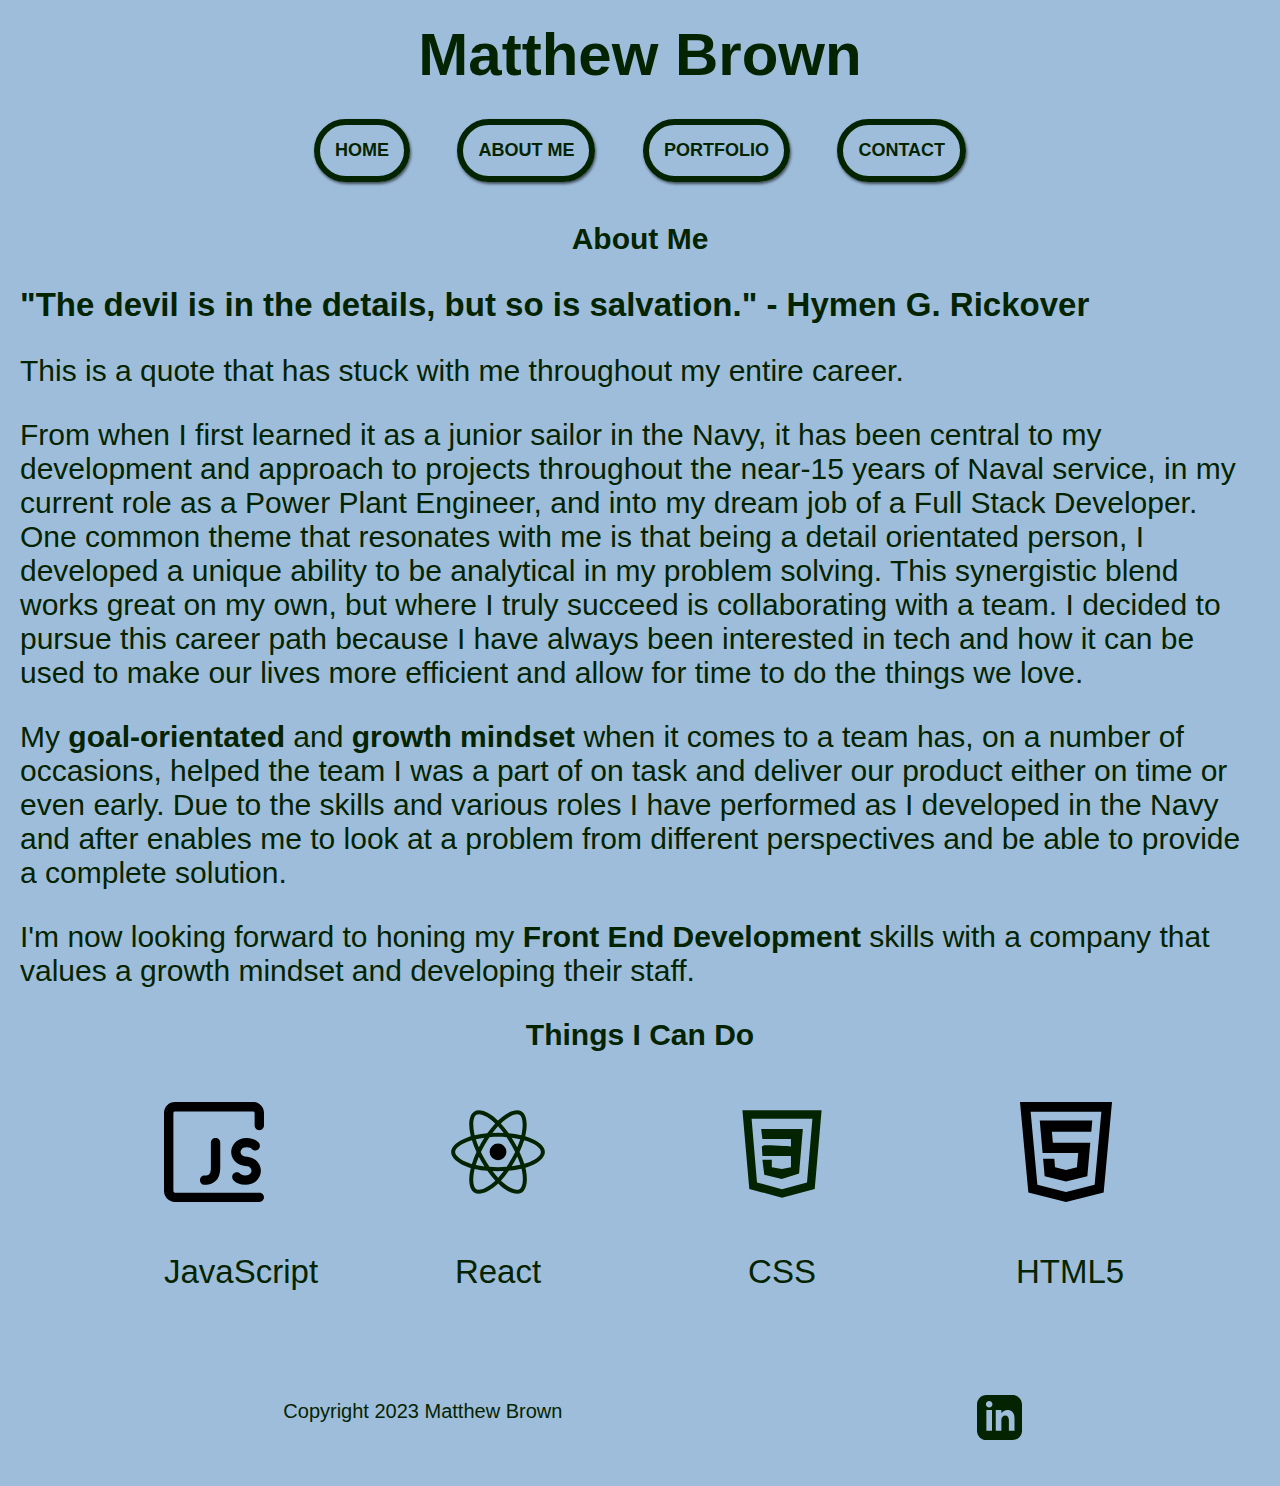
<file: about.html>
<!DOCTYPE html>
<html lang="en">
  <head>
    <meta charset="UTF-8" />
    <meta name="viewport" content="width=device-width, initial-scale=1.0" />
    <link rel="stylesheet" href="styles.css" />
    <script src="script.js" defer></script>
    <title>Matthew Brown | About Me</title>
  </head>
  <body>
    <nav class="site-nav grid">
      <h1>Matthew Brown</h1>
      <div id="navLinks">
        <button class="navBtn"><a href="index.html">Home</a></button>
        <button class="navBtn"><a href="about.html">About Me</a></button>
        <button class="navBtn"><a href="portfolio.html">Portfolio</a></button>
        <button class="navBtn"><a href="contact.html">Contact</a></button>
      </div>
    </nav>
    <section id="about">
      <h3>About Me</h3>
      <p class="leading">
        <strong
          >"The devil is in the details, but so is salvation." - Hymen G.
          Rickover</strong
        >
      </p>
      <p>This is a quote that has stuck with me throughout my entire career.</p>
      <p>
        From when I first learned it as a junior sailor in the Navy, it has been
        central to my development and approach to projects throughout the
        near-15 years of Naval service, in my current role as a Power Plant
        Engineer, and into my dream job of a Full Stack Developer. One common
        theme that resonates with me is that being a detail orientated person, I
        developed a unique ability to be analytical in my problem solving. This
        synergistic blend works great on my own, but where I truly succeed is
        collaborating with a team. I decided to pursue this career path because
        I have always been interested in tech and how it can be used to make our
        lives more efficient and allow for time to do the things we love.
      </p>
      <p>
        My <strong>goal-orientated</strong> and
        <strong>growth mindset</strong> when it comes to a team has, on a number
        of occasions, helped the team I was a part of on task and deliver our
        product either on time or even early. Due to the skills and various
        roles I have performed as I developed in the Navy and after enables me
        to look at a problem from different perspectives and be able to provide
        a complete solution.
      </p>
      <p>
        I'm now looking forward to honing my
        <strong>Front End Development</strong> skills with a company that values
        a growth mindset and developing their staff.
      </p>
    </section>
    <section id="skills">
      <h3>Things I Can Do</h3>
      <div class="skillCardContainer">
        <div class="skillCard">
          <img
            src="./resources/javascript-16-svgrepo-com.svg"
            alt="JavaScript Logo"
            class="skillImg"
          />
          <h4>JavaScript</h4>
        </div>
        <div class="skillCard">
          <img
            src="./resources/logo-react-svgrepo-com.svg"
            alt="React"
            class="skillImg"
          />
          <h4>React</h4>
        </div>
        <div class="skillCard">
          <img
            src="./resources/css-svgrepo-com.svg"
            alt="CSS"
            class="skillImg"
          />
          <h4>CSS</h4>
        </div>
        <div class="skillCard">
          <img
            src="./resources/html5-logo-svgrepo-com.svg"
            alt="HTML"
            class="skillImg"
          />
          <h4>HTML5</h4>
        </div>
      </div>
    </section>
    <footer>
      <p class="copyright">Copyright 2023 Matthew Brown</p>
      <a href=""
        ><img
          src="./resources/iconmonstr-linkedin-3.svg"
          alt="linkedin"
          id="footerImg"
      /></a>
    </footer>
  </body>
</html>
</file>
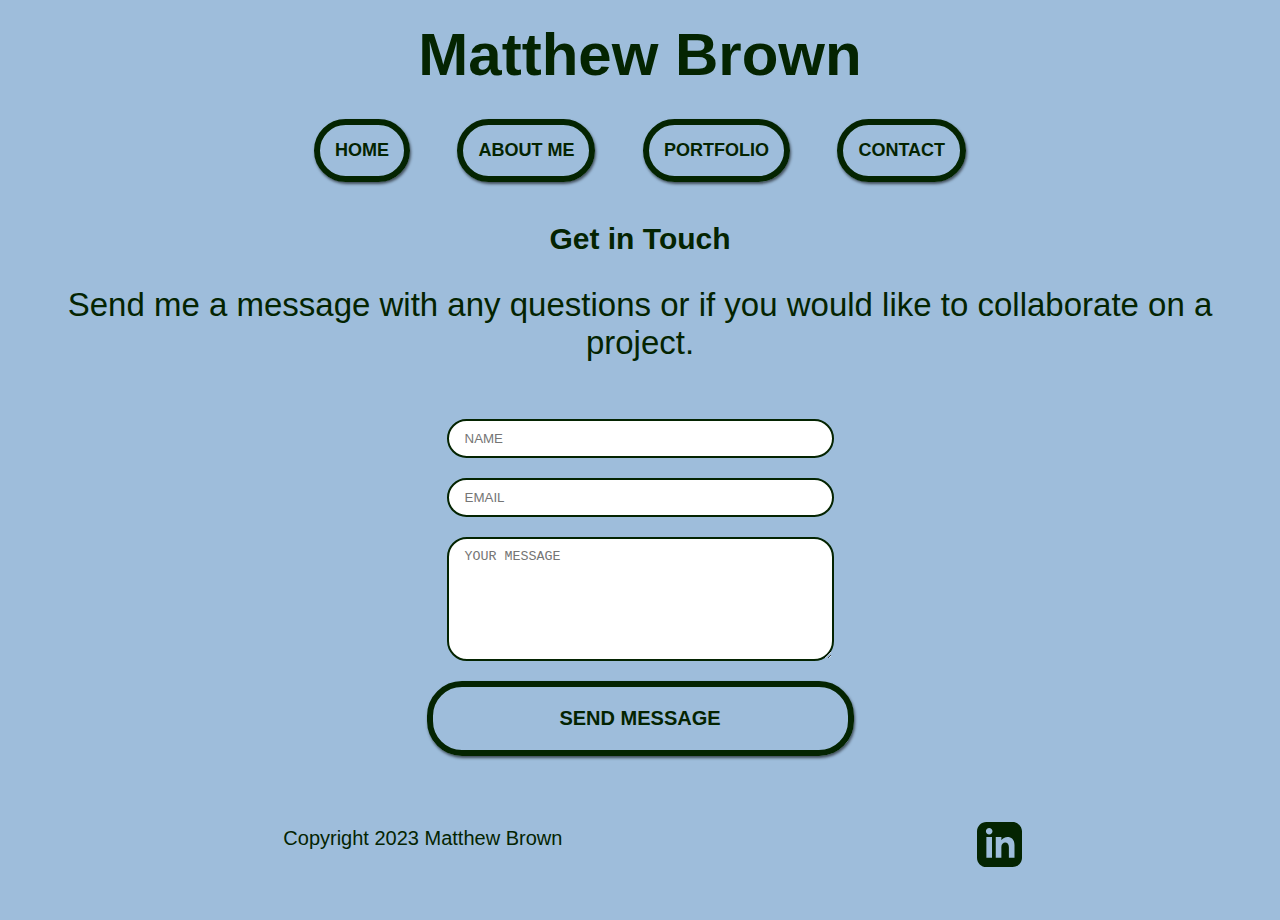
<file: contact.html>
<!DOCTYPE html>
<html lang="en">
  <head>
    <meta charset="UTF-8" />
    <meta name="viewport" content="width=device-width, initial-scale=1.0" />
    <link rel="stylesheet" href="styles.css" />
    <script src="script.js" defer></script>
    <title>Matthew Brown | Contact</title>
  </head>
  <body>
    <nav class="site-nav grid">
      <h1>Matthew Brown</h1>
      <div id="navLinks">
        <button class="navBtn"><a href="index.html">Home</a></button>
        <button class="navBtn"><a href="about.html">About Me</a></button>
        <button class="navBtn"><a href="portfolio.html">Portfolio</a></button>
        <button class="navBtn"><a href="contact.html">Contact</a></button>
      </div>
    </nav>
    <section id="contact">
      <h3>Get in Touch</h3>
      <p class="leading">
        Send me a message with any questions or if you would like to collaborate
        on a project.
      </p>
      <form>
        <input type="text" placeholder="NAME" />
        <input type="email" placeholder="EMAIL" />
        <textarea placeholder="YOUR MESSAGE"></textarea>
        <button class="button">Send Message</button>
      </form>
    </section>
    <footer>
      <p class="copyright">Copyright 2023 Matthew Brown</p>
      <a href=""
        ><img
          src="./resources/iconmonstr-linkedin-3.svg"
          alt="linkedin"
          id="footerImg"
      /></a>
    </footer>
  </body>
</html>
</file>
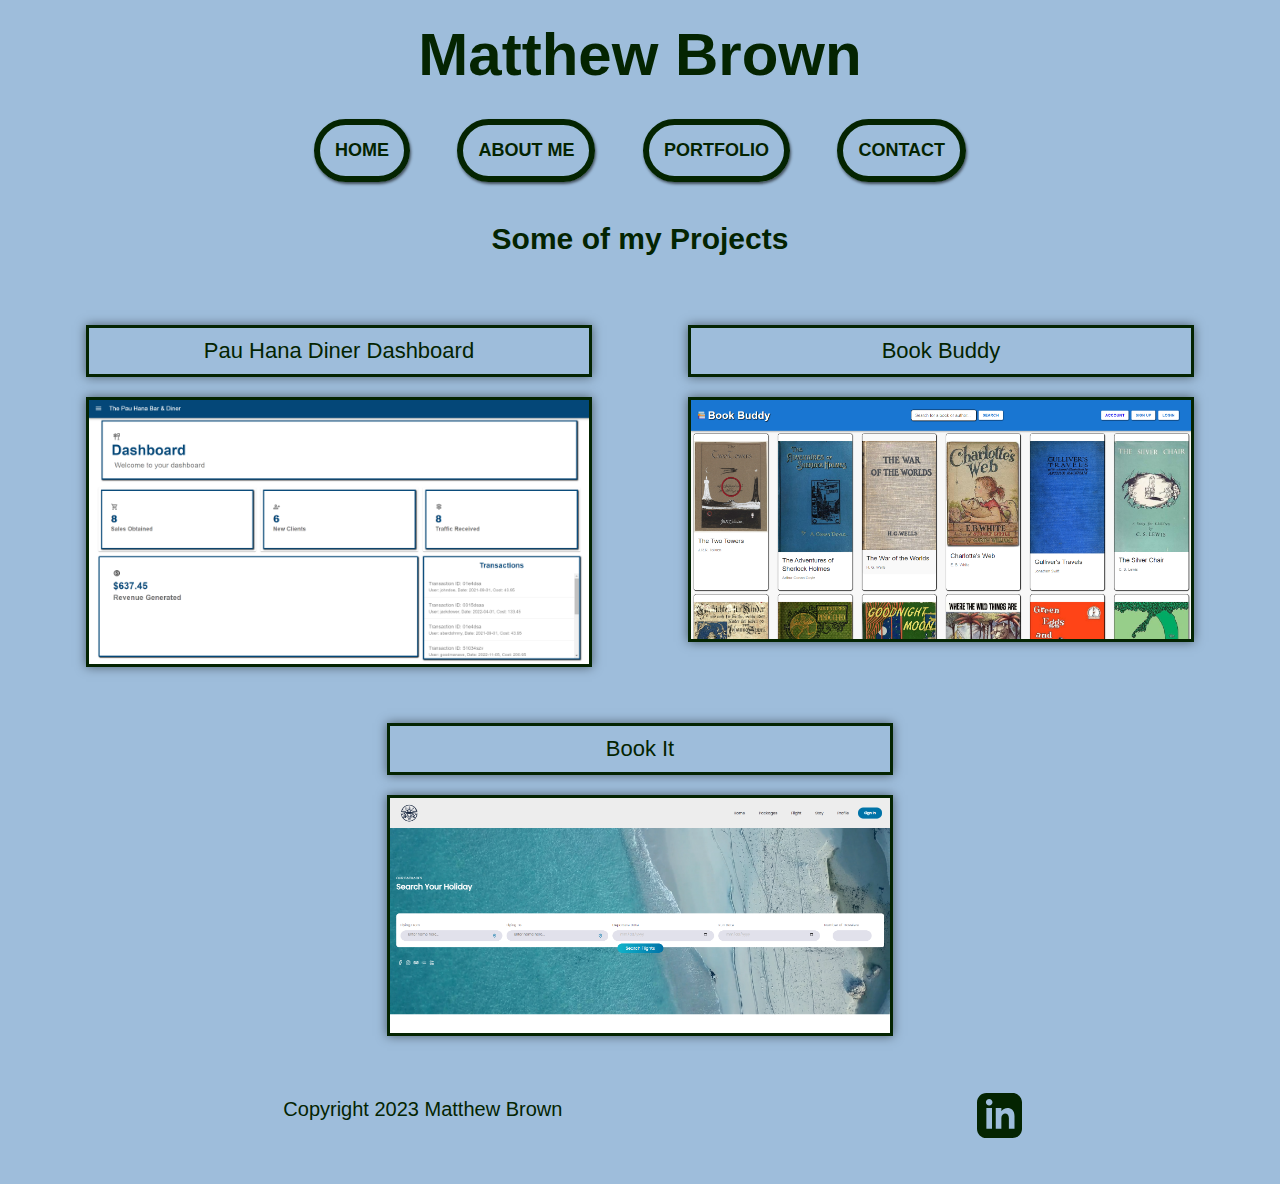
<file: portfolio.html>
<!DOCTYPE html>
<html lang="en">
  <head>
    <meta charset="UTF-8" />
    <meta name="viewport" content="width=device-width, initial-scale=1.0" />
    <link rel="stylesheet" href="styles.css" />
    <script src="script.js" defer></script>
    <title>Matthew Brown | Portfolio</title>
  </head>
  <body>
    <nav class="site-nav grid">
      <h1>Matthew Brown</h1>
      <div id="navLinks">
        <button class="navBtn"><a href="index.html">Home</a></button>
        <button class="navBtn"><a href="about.html">About Me</a></button>
        <button class="navBtn"><a href="portfolio.html">Portfolio</a></button>
        <button class="navBtn"><a href="contact.html">Contact</a></button>
      </div>
    </nav>
    <section id="portfolio">
      <h3>Some of my Projects</h3>
      <div class="projects">
        <div class="projectContainer">
          <h4>Pau Hana Diner Dashboard</h4>
          <a href="#"
            ><img
              src="./resources/dashboard.png"
              alt="Pau Hana Diner Dashboard"
              class="projectImage1"
          /></a>
        </div>
        <div class="projectContainer">
          <h4>Book Buddy</h4>
          <a href="#"
            ><img
              src="./resources/bookbuddy.png"
              alt="Book Buddy"
              class="projectImage2"
          /></a>
        </div>
        <div class="projectContainer">
          <h4>Book It</h4>
          <a href="#"
            ><img
              src="./resources/bookithome.png"
              alt="Book It Travel App"
              class="projectImage3"
          /></a>
        </div>
      </div>
    </section>
    <footer>
      <p class="copyright">Copyright 2023 Matthew Brown</p>
      <a href=""
        ><img
          src="./resources/iconmonstr-linkedin-3.svg"
          alt="linkedin"
          id="footerImg"
      /></a>
    </footer>
  </body>
</html>
</file>
<file: styles.css>
/* reset */
body,
p,
a,
ul,
li {
  margin: 0;
  padding: 0;
  text-decoration: none;
}

li {
  list-style-type: none;
  margin: 5px 20px 5px 20px;
}

/* base styles */
body {
  background-color: rgb(158, 189, 219);
  height: 100vh;
  overflow-x: hidden;
  width: 100vw;
}

.button {
  background: none;
  border-radius: 20px;
  border: 5px solid rgb(4, 36, 1);
  box-shadow: 1px 2px 3px rgba(0, 0, 0, 0.6);
  color: rgb(4, 36, 1);
  display: inline-block;
  font-weight: bolder;
  padding: 6px 12px;
  text-transform: uppercase;
}

.button:hover {
  background: rgb(4, 36, 1);
  color: rgb(158, 189, 219);
}

.navBtn {
  background: none;
  border-radius: 20px;
  border: 4px solid rgb(4, 36, 1);
  box-shadow: 1px 2px 3px rgba(0, 0, 0, 0.6);
  color: rgb(4, 36, 1);
  display: inline-block;
  font-weight: bolder;
  margin: 10px 20px 10px 20px;
  padding: 6px 12px;
  text-transform: uppercase;
}

.navBtn:hover {
  background: rgb(4, 36, 1);
  color: rgb(158, 189, 219);
}

a:hover {
  color: rgb(158, 189, 219);
  font-weight: bolder;
}

input,
textarea {
  background: rgba (247, 244, 235, 0.05);
  border-radius: 20px;
  border: 2px solid rgb(4, 36, 1);
  color: rgb(4, 36, 1);
  padding: 10px 16px;
}

/* fonts */
h1,
h2,
h3,
h4,
p,
li {
  font-family: Verdana, Geneva, Tahoma, sans-serif, Geneva, sans-serif;
}

h1,
h2,
h3,
h4 {
  color: rgb(4, 36, 1);
  font-weight: normal;
}

p,
a,
li {
  color: rgb(4, 36, 1);
}

h1 {
  font-size: 2em;
  font-weight: bolder;
  margin: 20px;
}

h2 {
  font-size: 1.6em;
  font-weight: bold;
}

h3 {
  font-size: 1.2em;
  font-weight: bolder;
}

h4 {
  font-size: 1.1em;
}

.leading {
  font-size: 1.1em;
}

.popup button {
  font-size: 1.2em;
}

/* mobile styles */
h3,
h4 {
  text-align: center;
}

nav {
  text-align: center;
}

li {
  display: inline-block;
}

#welcome {
  align-content: center;
  display: flex;
  flex-wrap: wrap;
  justify-content: center;
  text-align: center;
}

#welcomeHeader {
  margin: 20px;
  text-align: left;
}

.leading {
  margin: 20px;
}

#profileImg {
  border: 10px solid rgb(4, 36, 1);
  box-shadow: 1px 2px 3px rgba(0, 0, 0, 0.6);
  height: auto;
  margin: 20px;
  padding: 20px;
  width: 240px;
}

footer {
  align-content: center;
  display: flex;
  flex-wrap: wrap;
  font-size: 0.7em;
  justify-content: space-evenly;
  padding: 15px;
  width: 100vw;
}

.copyright {
  width: 180px;
}

#footerImg {
  padding: 25px;
  width: 30px;
}

p {
  margin: 30px 20px 30px 20px;
}

.skillCardContainer {
  display: flex;
  flex-wrap: wrap;
  justify-content: space-evenly;
}

.skillCard {
  margin: 20px;
  text-align: center;
  width: 100px;
}

.skillImg {
  width: 100px;
}

.projects {
  align-content: center;
  display: flex;
  flex-wrap: wrap;
  justify-content: center;
}

.projectContainer {
  margin: 10px;
}

.projects h4 {
  border: 3px solid rgb(4, 36, 1);
  box-shadow: 0 0 10px rgba(0, 0, 0, 0.5);
  margin-bottom: 5px;
  padding: 4px;
}

.projects img {
  border: 3px solid rgb(4, 36, 1);
  box-shadow: 0 0 10px rgba(0, 0, 0, 0.5);
  height: auto;
  width: 300px;
}

.popup {
  background: rgb(158, 189, 219);
  border: 10px solid rgb(4, 36, 1);
  box-shadow: 0 0 10px rgba(0, 0, 0, 0.5);
  left: 50%;
  padding: 10px 5px 10px 5px;
  position: fixed;
  top: 50%;
  transform: translate(-50%, -50%);
  width: 200px;
  z-index: 1;
}

.popup h4 {
  background-color: rgb(4, 36, 1);
  border-radius: 20px;
  border: 3px solid rgb(4, 36, 1);
  box-shadow: 0 0 10px rgba(0, 0, 0, 0.5);
  color: rgb(158, 189, 219);
  font-weight: bolder;
  margin-top: 0;
  padding: 10px;
}

.popup p {
  color: rgb(4, 36, 1);
  font-weight: bold;
}

.popup button {
  background-color: rgb(4, 36, 1);
  border-radius: 20px;
  border: 3px solid rgb(4, 36, 1);
  box-shadow: 0 0 10px rgba(0, 0, 0, 0.5);
  color: rgb(158, 189, 219);
  cursor: pointer;
  font-weight: bolder;
  margin-left: 10px;
  padding: 10px;
  width: 175px;
}

#contact {
  text-align: center;
}

form {
  align-content: center;
  display: flex;
  flex-wrap: wrap;
  height: 400px;
  justify-content: center;
}

input {
  margin: 10px 20px 10px 20px;
  width: 275px;
}

textarea {
  height: 100px;
  margin: 10px 20px 20px 20px;
  width: 275px;
}

/* small tablet styles */
@media screen and (min-width: 620px) {
  body {
    font-size: 18px;
  }

  h3 {
    font-size: 30px;
  }

  .navBtn {
    border-radius: 35px;
    border: 6px solid rgb(4, 36, 1);
    font-size: 18px;
    font-weight: bold;
    padding: 15px;
  }

  #welcomeText {
    padding: 20px;
    width: 100vw;
  }

  #profileImg {
    height: auto;
    width: 400px;
  }

  #quote {
    padding-top: 200px;
  }

  .button {
    border-radius: 35px;
    border: 6px solid rgb(4, 36, 1);
    font-size: 20px;
    font-weight: bolder;
    padding: 20px;
  }

  .copyright {
    font-size: 20px;
    width: 400px;
  }

  #footerImg {
    width: 45px;
  }

  .projects {
    justify-content: space-evenly;
  }

  .projects h4 {
    font-size: 22px;
    margin-bottom: 20px;
    padding: 10px;
  }

  .popup {
    padding: 20px;
    width: 500px;
  }

  .popup h4 {
    border-radius: 35px;
    font-size: 30px;
  }

  .popup p {
    font-size: 25px;
  }

  .popup button {
    border-radius: 35px;
    font-size: 30px;
  }

  form {
    flex-direction: column;
    height: 700px;
  }

  input {
    width: 351px;
  }

  textarea {
    width: 351px;
  }
}

/* large tablet and laptops styles */
@media screen and (min-width: 960px) {
  body {
    font-size: 24px;
  }

  form {
    height: 400px;
  }

  .projects img {
    height: auto;
    width: 500px;
  }
}

/* desktop styles */
@media screen and (min-width: 1200px) {
  body {
    font-size: 30px;
  }

  form {
    height: 400px;
  }
}
</file>
